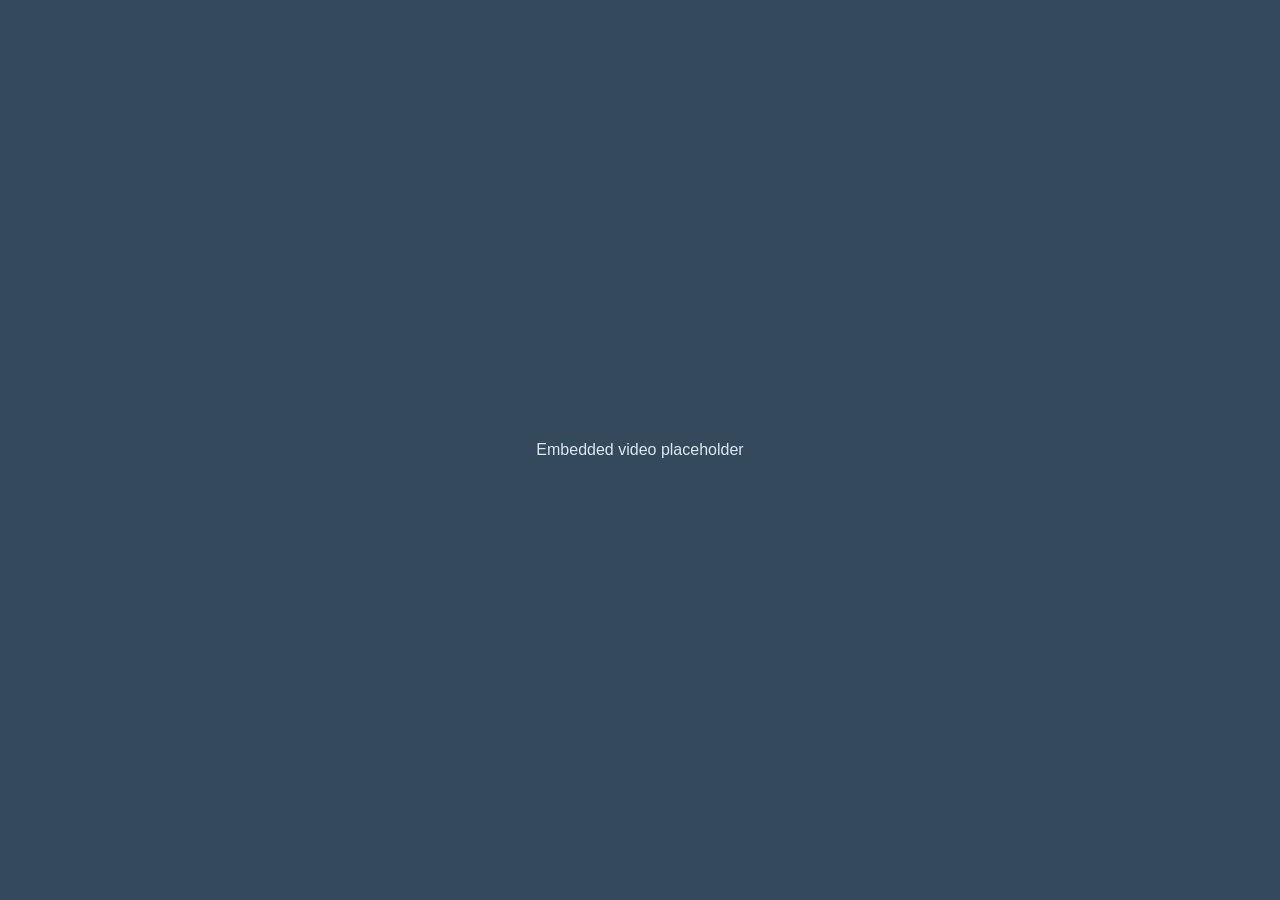
<file: tests/fixtures/assets/embed.html>
<!doctype html><meta charset="utf-8"><title>Offline video</title><body style="margin:0;background:#35495c;color:#dce6ee;font:16px sans-serif;display:grid;place-items:center;min-height:100vh">Embedded video placeholder</body>
</file>
